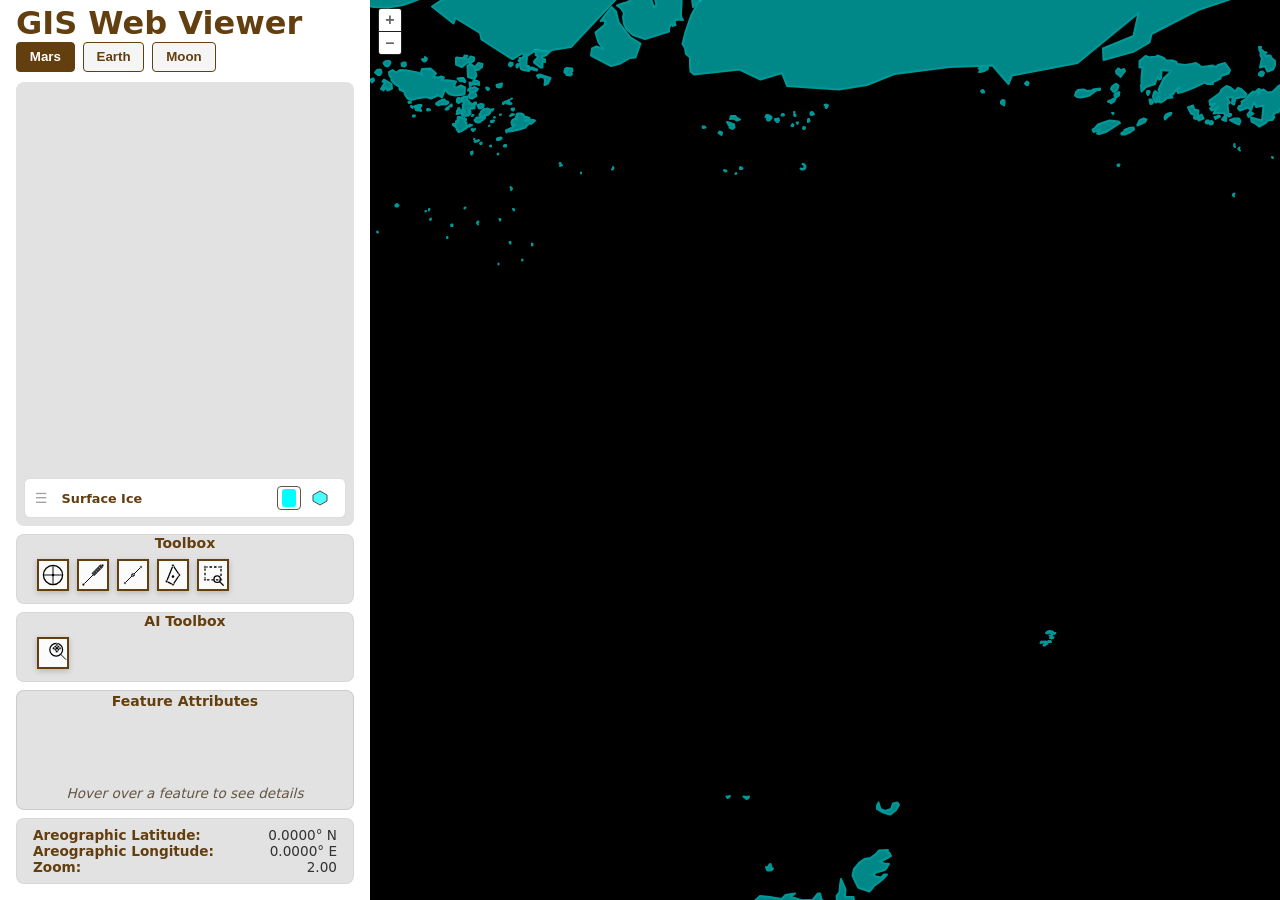
<file: index.html>
<!doctype html>
<html lang="en" data-beasties-container>
<head>
  <meta charset="utf-8">
  <title>GIS Web Viewer</title>
  <base href="/">
  <meta name="viewport" content="width=device-width, initial-scale=1">
  <link rel="icon" type="image/x-icon" href="favicon.ico">
<style>:root{--ol-background-color:white;--ol-accent-background-color:#F5F5F5;--ol-subtle-background-color:rgba(128, 128, 128, .25);--ol-partial-background-color:rgba(255, 255, 255, .75);--ol-foreground-color:#333333;--ol-subtle-foreground-color:#666666;--ol-brand-color:#00AAFF}:root{--primary-color:#633e0f;--primary-color-lighter:#635542;--text-color-dark:#333;--text-color-light:#fff;--border-color-light:#ddd;--background-color-extra-light:#fbfbfb;--background-color-medium-light:#f5f5f5;--button-color-highlight:rgba(107, 91, 123, .1);--panel-bg:#e2e2e2;--font-sans:system-ui, -apple-system, BlinkMacSystemFont, "Segoe UI", sans-serif;--tool-active-bg:#d6b78f;--sidebar-gap:.5rem}html,body{margin:0;padding:0;height:100%;width:100%;overflow:hidden;box-sizing:border-box;font-family:var(--font-sans)}*,*:before,*:after{box-sizing:inherit}</style><link rel="stylesheet" href="styles.css" media="print" onload="this.media='all'"><noscript><link rel="stylesheet" href="styles.css"></noscript></head>
<body>
  <!-- Root Angular component -->
  <app-root></app-root>
<script src="runtime.js" type="module"></script><script src="main.js" type="module"></script></body>
</html>
</file>
<file: styles.css>
:root,:host{--ol-background-color: white;--ol-accent-background-color: #F5F5F5;--ol-subtle-background-color: rgba(128, 128, 128, .25);--ol-partial-background-color: rgba(255, 255, 255, .75);--ol-foreground-color: #333333;--ol-subtle-foreground-color: #666666;--ol-brand-color: #00AAFF}.ol-box{box-sizing:border-box;border-radius:2px;border:1.5px solid var(--ol-background-color);background-color:var(--ol-partial-background-color)}.ol-mouse-position{top:8px;right:8px;position:absolute}.ol-scale-line{background:var(--ol-partial-background-color);border-radius:4px;bottom:8px;left:8px;padding:2px;position:absolute}.ol-scale-line-inner{border:1px solid var(--ol-subtle-foreground-color);border-top:none;color:var(--ol-foreground-color);font-size:10px;text-align:center;margin:1px;will-change:contents,width;transition:all .25s}.ol-scale-bar{position:absolute;bottom:8px;left:8px}.ol-scale-bar-inner{display:flex}.ol-scale-step-marker{width:1px;height:15px;background-color:var(--ol-foreground-color);float:right;z-index:10}.ol-scale-step-text{position:absolute;bottom:-5px;font-size:10px;z-index:11;color:var(--ol-foreground-color);text-shadow:-1.5px 0 var(--ol-partial-background-color),0 1.5px var(--ol-partial-background-color),1.5px 0 var(--ol-partial-background-color),0 -1.5px var(--ol-partial-background-color)}.ol-scale-text{position:absolute;font-size:12px;text-align:center;bottom:25px;color:var(--ol-foreground-color);text-shadow:-1.5px 0 var(--ol-partial-background-color),0 1.5px var(--ol-partial-background-color),1.5px 0 var(--ol-partial-background-color),0 -1.5px var(--ol-partial-background-color)}.ol-scale-singlebar{position:relative;height:10px;z-index:9;box-sizing:border-box;border:1px solid var(--ol-foreground-color)}.ol-scale-singlebar-even{background-color:var(--ol-subtle-foreground-color)}.ol-scale-singlebar-odd{background-color:var(--ol-background-color)}.ol-unsupported{display:none}.ol-viewport,.ol-unselectable{-webkit-touch-callout:none;-webkit-user-select:none;user-select:none;-webkit-tap-highlight-color:transparent}.ol-viewport canvas{all:unset;overflow:hidden}.ol-viewport{touch-action:pan-x pan-y}.ol-selectable{-webkit-touch-callout:default;-webkit-user-select:text;user-select:text}.ol-grabbing{cursor:grabbing}.ol-grab{cursor:move;cursor:grab}.ol-control{position:absolute;background-color:var(--ol-subtle-background-color);border-radius:4px}.ol-zoom{top:.5em;left:.5em}.ol-rotate{top:.5em;right:.5em;transition:opacity .25s linear,visibility 0s linear}.ol-rotate.ol-hidden{opacity:0;visibility:hidden;transition:opacity .25s linear,visibility 0s linear .25s}.ol-zoom-extent{top:4.643em;left:.5em}.ol-full-screen{right:.5em;top:.5em}.ol-control button{display:block;margin:1px;padding:0;color:var(--ol-subtle-foreground-color);font-weight:700;text-decoration:none;font-size:inherit;text-align:center;height:1.375em;width:1.375em;line-height:.4em;background-color:var(--ol-background-color);border:none;border-radius:2px}.ol-control button::-moz-focus-inner{border:none;padding:0}.ol-zoom-extent button{line-height:1.4em}.ol-compass{display:block;font-weight:400;will-change:transform}.ol-touch .ol-control button{font-size:1.5em}.ol-touch .ol-zoom-extent{top:5.5em}.ol-control button:hover,.ol-control button:focus{text-decoration:none;outline:1px solid var(--ol-subtle-foreground-color);color:var(--ol-foreground-color)}.ol-zoom .ol-zoom-in{border-radius:2px 2px 0 0}.ol-zoom .ol-zoom-out{border-radius:0 0 2px 2px}.ol-attribution{text-align:right;bottom:.5em;right:.5em;max-width:calc(100% - 1.3em);display:flex;flex-flow:row-reverse;align-items:center}.ol-attribution a{color:var(--ol-subtle-foreground-color);text-decoration:none}.ol-attribution ul{margin:0;padding:1px .5em;color:var(--ol-foreground-color);text-shadow:0 0 2px var(--ol-background-color);font-size:12px}.ol-attribution li{display:inline;list-style:none}.ol-attribution li:not(:last-child):after{content:" "}.ol-attribution img{max-height:2em;max-width:inherit;vertical-align:middle}.ol-attribution button{flex-shrink:0}.ol-attribution.ol-collapsed ul{display:none}.ol-attribution:not(.ol-collapsed){background:var(--ol-partial-background-color)}.ol-attribution.ol-uncollapsible{bottom:0;right:0;border-radius:4px 0 0}.ol-attribution.ol-uncollapsible img{margin-top:-.2em;max-height:1.6em}.ol-attribution.ol-uncollapsible button{display:none}.ol-zoomslider{top:4.5em;left:.5em;height:200px}.ol-zoomslider button{position:relative;height:10px}.ol-touch .ol-zoomslider{top:5.5em}.ol-overviewmap{left:.5em;bottom:.5em}.ol-overviewmap.ol-uncollapsible{bottom:0;left:0;border-radius:0 4px 0 0}.ol-overviewmap .ol-overviewmap-map,.ol-overviewmap button{display:block}.ol-overviewmap .ol-overviewmap-map{border:1px solid var(--ol-subtle-foreground-color);height:150px;width:150px}.ol-overviewmap:not(.ol-collapsed) button{bottom:0;left:0;position:absolute}.ol-overviewmap.ol-collapsed .ol-overviewmap-map,.ol-overviewmap.ol-uncollapsible button{display:none}.ol-overviewmap:not(.ol-collapsed){background:var(--ol-subtle-background-color)}.ol-overviewmap-box{border:1.5px dotted var(--ol-subtle-foreground-color)}.ol-overviewmap .ol-overviewmap-box:hover{cursor:move}.ol-overviewmap .ol-viewport:hover{cursor:pointer}:root{--primary-color: #633e0f;--primary-color-lighter: #635542;--text-color-dark: #333;--text-color-light: #fff;--border-color-light: #ddd;--background-color-extra-light: #fbfbfb;--background-color-medium-light: #f5f5f5;--button-color-highlight: rgba(107, 91, 123, .1);--panel-bg: #e2e2e2;--font-sans: system-ui, -apple-system, BlinkMacSystemFont, "Segoe UI", sans-serif;--tool-active-bg: #d6b78f;--sidebar-gap: .5rem}html,body{margin:0;padding:0;height:100%;width:100%;overflow:hidden;box-sizing:border-box;font-family:var(--font-sans)}*,*:before,*:after{box-sizing:inherit}.page,:host{display:flex;height:100%;width:100vw;overflow:hidden}.sidebar{display:flex;flex-direction:column;height:100%;padding:.25rem 1rem 1rem;width:370px;box-sizing:border-box}.sidebar h1{margin:0;font-size:2rem;color:var(--primary-color)}.planet-buttons{display:flex;gap:.5rem;margin-bottom:10px}.planet-buttons button{padding:.4rem .8rem;border:1px solid var(--primary-color);color:var(--primary-color);background:var(--background-color-medium-light);cursor:pointer;border-radius:4px;font-weight:600;transition:all .2s}.planet-buttons button.active{background:var(--primary-color);color:var(--text-color-light);border-color:var(--primary-color)}.sidebar-content{flex:1;min-height:0;display:flex;flex-direction:column}.layer-list{display:flex;flex-direction:column;flex-grow:1;overflow:hidden;background-color:var(--panel-bg);border-radius:8px;padding:8px;gap:4px}.add-layer{flex-shrink:0;margin-bottom:4px}.add-layer button{width:100%;padding:.1rem;color:var(--primary-color);border:1.5px dashed var(--primary-color);border-radius:6px;background:var(--background-color-medium-light);font-weight:600;cursor:pointer}.add-layer button:hover{border:1.5px solid var(--primary-color);background:var(--button-color-highlight)}.layer-items-container{display:flex;flex-direction:column;gap:4px;overflow-y:auto;margin-top:auto;position:relative}.layer-items-container::-webkit-scrollbar{width:8px}.layer-items-container::-webkit-scrollbar-track{background:var(--panel-bg);border-radius:4px}.layer-items-container::-webkit-scrollbar-thumb{background-color:var(--primary-color);border-radius:4px}.layer-item-wrapper{width:100%}.layer-item{width:100%;display:flex;align-items:center;justify-content:space-between;padding:5px 8px;border-radius:6px;background-color:var(--text-color-light);color:var(--primary-color);cursor:grab;-webkit-user-select:none;user-select:none}.layer-context-menu{background:#fff;border:1px solid var(--primary-color);border-radius:6px;padding:6px;box-shadow:0 4px 12px #00000026;display:flex;flex-direction:column;gap:4px;min-width:140px;z-index:2001}.layer-context-menu button{border:none;background:transparent;padding:6px 10px;text-align:left;font-weight:600;cursor:pointer;color:var(--primary-color);transition:all .15s}.layer-context-menu button:hover{background:var(--button-color-highlight)}.drag-handle{cursor:grab;-webkit-user-select:none;user-select:none;padding-right:6px;font-size:18px;color:#666}.no-layers-tooltip{text-align:center;color:var(--primary-color);font-style:italic;margin-top:4px;font-size:small;-webkit-user-select:none;user-select:none}.toolbar-wrapper,.map-stats,.hover-tooltip-panel{flex-shrink:0;margin-top:var(--sidebar-gap);padding:0 8px;display:flex;flex-direction:column;border-radius:8px;border:1px solid rgba(0,0,0,.05);background:var(--panel-bg)}.map-stats{padding-top:8px;padding-bottom:8px}.hover-tooltip-panel{height:180px;min-height:180px;max-height:180px;padding-top:8px;padding-bottom:8px;overflow:hidden}.horizontal-toolbar .toolbar-buttons{display:flex;flex-direction:row;flex-wrap:wrap;justify-content:flex-start;padding:0 4px 4px;gap:8px}.toolbar-label{font-size:14px;font-weight:600;color:var(--primary-color);text-align:center;width:100%}.toolbar-buttons{display:flex;flex-direction:row;gap:8px;margin:8px;justify-content:flex-start;position:relative;z-index:1000}.tool-btn{border:none;background:none;cursor:pointer;padding:4px;width:32px;height:32px;display:flex;align-items:center;justify-content:center}.tool-btn.available{border:2px solid var(--primary-color);background:var(--background-color-extra-light);box-shadow:0 2px 6px #0003;transition:all .2s ease}.tool-btn:not(.available){border:2px solid var(--panel-bg);background:var(--panel-bg);opacity:.6;cursor:default;box-shadow:none}.tool-btn:hover.available{transform:scale(1.05);box-shadow:0 3px 8px #00000040}.tool-btn.active .tool-icon{background:var(--tool-active-bg);border:1.5px solid var(--primary-color)}.tool-btn .tool-icon{width:32px;height:32px;display:block;border-radius:4px;padding:2px;transition:transform .15s ease,box-shadow .2s ease;color:var(--primary-color);background:#cacaca}.stat-item{display:flex;justify-content:space-between;font-size:.85rem}.stat-label{margin-left:8px;font-weight:600;color:var(--primary-color)}.stat-value{margin-right:8px;color:var(--text-color-dark)}.hover-tooltip-panel{flex-shrink:0;height:120px;min-height:120px;max-height:120px;display:flex;flex-direction:column;border-radius:8px;border:1px solid rgba(0,0,0,.1);background:var(--panel-bg);margin-top:var(--sidebar-gap);overflow:hidden;padding:2px 8px 8px}.tooltip-header{font-size:14px;font-weight:600;color:var(--primary-color);text-align:center;width:100%}.tooltip-content{flex:1;overflow-y:auto;display:flex;flex-direction:column;padding:0}.hover-tooltip-panel .stat-item{font-size:13px;display:flex;justify-content:space-between;align-items:flex-end}.hover-tooltip-panel .stat-item:nth-child(odd){background-color:var(--panel-bg)}.hover-tooltip-panel .stat-item:nth-child(2n){background-color:var(--panel-bg)}.stat-label{font-weight:700;color:var(--primary-color);margin-right:12px;flex-shrink:0}.stat-value{color:var(--text-color-dark);text-align:right;flex:1;word-break:break-word}.hover-tooltip-panel .stat-item.name{justify-content:space-between;gap:12px}.hover-tooltip-panel .stat-item.name .stat-value{display:flex;flex-direction:column;justify-content:flex-end;text-align:right;line-height:1.3em;min-height:2.6em;max-height:2.6em;overflow:hidden;word-break:break-word;font-weight:500;color:var(--text-color-dark);overflow-wrap:anywhere;word-break:normal}.tooltip-placeholder{margin-top:auto;font-style:italic;color:var(--primary-color-lighter);text-align:center;-webkit-user-select:none;user-select:none;font-size:.85rem}.tooltip-content::-webkit-scrollbar{width:5px}.tooltip-content::-webkit-scrollbar-track{background:var(--panel-bg)}.tooltip-content::-webkit-scrollbar-thumb{background:var(--primary-color);border-radius:10px}.map-container{flex:1;width:100%;height:100%;background:#000;position:relative}.map-loading-overlay{position:absolute;bottom:20px;left:20px;z-index:9999;display:flex;flex-direction:row;align-items:center;gap:15px;background:#2d2314e6;-webkit-backdrop-filter:blur(8px);backdrop-filter:blur(8px);padding:12px 24px;border-radius:50px;border:1.5px solid rgba(255,255,255,.15);color:var(--text-color-light);box-shadow:0 8px 24px #0006}.map-loading-overlay .spinner{width:22px;height:22px;border:3px solid rgba(255,255,255,.2);border-top-color:var(--text-color-light);border-radius:50%;animation:spin .8s linear infinite;margin-bottom:0}.map-loading-overlay .loading-text{font-size:.9rem;font-weight:700;letter-spacing:.5px;text-transform:uppercase}.cdk-drag-preview,.cdk-drag-dragging{width:100%;display:flex;align-items:center;justify-content:space-between;border-radius:6px;color:var(--primary-color);cursor:grab;-webkit-user-select:none;user-select:none}.cdk-drag-preview{background-color:var(--text-color-light)!important;box-shadow:0 10px 20px #0000004d;border:1px solid var(--primary-color);border-radius:6px;display:flex;align-items:center;box-sizing:border-box;overflow:hidden!important;padding:5px 8px;width:100%}.cdk-drop-list-dragging .cdk-drag{transition:transform .25s cubic-bezier(0,0,.2,1)}.cdk-drag-placeholder{opacity:.3;border:2px dashed var(--primary-color);background:transparent;min-height:44px;border-radius:6px;margin-bottom:4px}.cdk-drag-preview{background-color:var(--text-color-dark)}.cdk-drag-preview app-layer-item{width:100%}.cdk-drag-preview .drag-handle,.cdk-drag-dragging .drag-handle{cursor:grab;-webkit-user-select:none;user-select:none;padding-right:6px;font-size:18px;color:var(--primary-color);display:flex;align-items:center;justify-content:center;flex-shrink:0}.modal-backdrop{position:fixed;top:0;left:0;width:100vw;height:100vh;background:#0009;-webkit-backdrop-filter:blur(4px);backdrop-filter:blur(4px);display:flex;align-items:center;justify-content:center;z-index:2000;animation:fadeIn .2s ease-out}.modal-card{display:flex;flex-direction:column;background:var(--text-color-light);width:480px;max-height:85vh;border-radius:12px;border:1.5px solid var(--primary-color);box-shadow:0 20px 40px #0006;overflow:hidden;animation:slideUp .3s cubic-bezier(.175,.885,.32,1.1)}.modal-header{display:flex;justify-content:space-between;align-items:center;padding:1rem 1.25rem;font-size:1.15rem;font-weight:700;color:var(--text-color-light);background:var(--primary-color);border-bottom:1px solid var(--primary-color-lighter)}.modal-body{flex:1;display:flex;flex-direction:column;gap:1rem;padding:1.5rem;overflow-y:auto;color:var(--text-color-dark)}.modal-body label{display:flex;flex-direction:column;font-size:.9rem;font-weight:600;color:var(--primary-color);gap:6px}.modal-body input,.modal-body select,.modal-body textarea{padding:10px 12px;border-radius:6px;border:1.5px solid var(--border-color-light);background:var(--background-color-extra-light);color:var(--text-color-dark);font-family:inherit;font-size:1rem;transition:border-color .2s,box-shadow .2s}.modal-body input:focus,.modal-body textarea:focus{outline:none;border-color:var(--primary-color);box-shadow:0 0 0 3px var(--button-color-highlight)}.modal-body textarea{resize:vertical;min-height:90px;max-height:200px}.modal-actions{display:flex;justify-content:flex-end;gap:12px;padding:1rem 1.5rem;background:var(--background-color-medium-light);border-top:1px solid var(--border-color-light)}.modal-actions button{padding:8px 18px;border-radius:6px;font-size:.95rem;font-weight:700;cursor:pointer;transition:all .2s ease;border:1.5px solid var(--primary-color)}.modal-actions button.primary{background:var(--primary-color);color:var(--text-color-light)}.modal-actions button.primary:hover:not(:disabled){background:var(--primary-color-lighter);transform:translateY(-1px);box-shadow:0 4px 8px #0000001a}.modal-actions button.cancel{background:transparent;color:var(--primary-color)}.modal-actions button.cancel:hover:not(:disabled){background:#0000000d;border-color:var(--primary-color-lighter)}.modal-actions button:disabled{opacity:.5;cursor:not-allowed;filter:grayscale(1)}@keyframes fadeIn{0%{opacity:0}to{opacity:1}}@keyframes slideUp{0%{transform:translateY(20px);opacity:0}to{transform:translateY(0);opacity:1}}@keyframes spin{to{transform:rotate(360deg)}}
</file>
